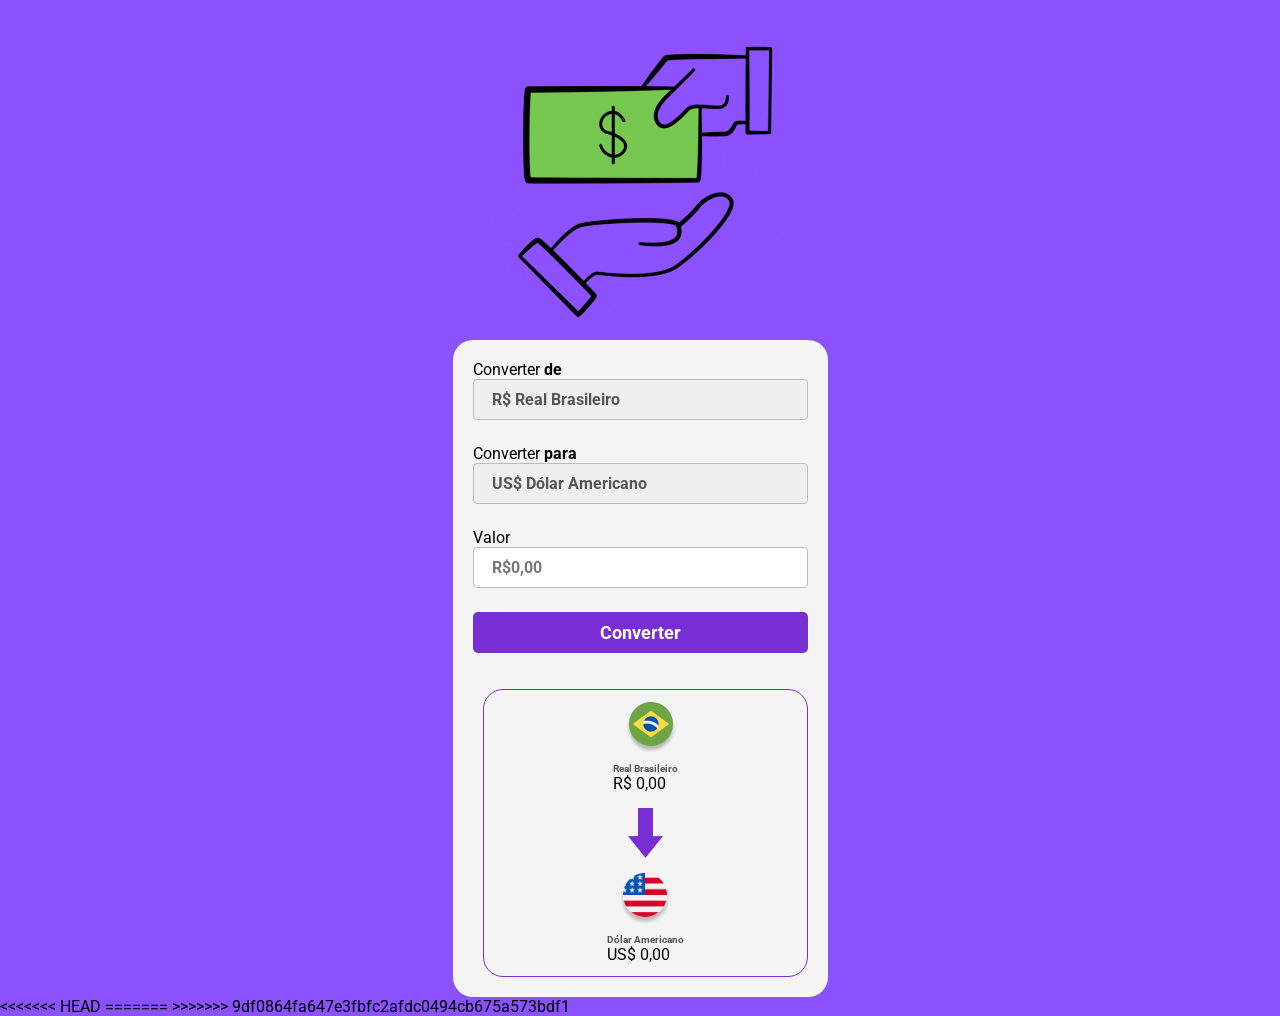
<file: index.html>
<!DOCTYPE html>
<html lang="pt-br">
<head>
    <meta charset="UTF-8">
    <meta name="viewport" content="width=device-width, initial-scale=1.0">
    <title>Convertor de moedas</title>
    <link rel="stylesheet" href="desafio.css">   
    <link rel="preconnect" href="https://fonts.googleapis.com">
    <link rel="preconnect" href="https://fonts.gstatic.com" crossorigin>
    <link href="https://fonts.googleapis.com/css2?family=Montserrat:ital,wght@0,100..900;1,100..900&family=Nunito:ital,wght@0,200..1000;1,200..1000&family=Oswald&family=Poppins:ital,wght@0,100;0,200;0,300;0,400;0,500;0,600;0,700;0,800;0,900;1,100;1,200;1,300;1,400;1,500;1,600;1,700;1,800;1,900&family=Roboto:ital,wght@0,100..900;1,100..900&display=swap" rel="stylesheet">
    
</head>
<body>
    <img src="assets/logo1.png" alt="Logo" class="logo" />
    <div class="container">
        
        <div>
            <label>Converter <b>de</b> </label>
            <br>
            <select name="moeda">
                <option value="BRL">R$  Real Brasileiro</option>
                <option value="USD">US$  Dólar Americano</option>                
                <option value="EUR">€  Euro</option>
                <option value="LIB">£  Libra</option>
                <option value="BIT">₿Bitcoin</option>
            </select>
        </div>
        <div>
            <label>Converter <b>para</b> </label>
            <br>
            <select name="moeda" id="moeda">
                <option value="USD">US$  Dólar Americano</option>
                <option value="BRL">R$  Real Brasileiro</option>
                <option value="EUR">€  Euro</option>
                <option value="LIB">£  Libra</option>
                <option value="BIT">₿  Bitcoin</option>
            </select>
        </div>

        <div>
            <label>
                Valor
                <input class="input-currency"type="text" placeholder="R$0,00">
            </label>
            
        </div>
        <div>
            <button class="convert-button">Converter</button>
        </div>

        <section class="resultado">
            <div class="currency-box">
                <img src="assets/real.png" alt="Real" class="real">
                <h6>Real Brasileiro</h6>
                <p id="currency-value-to-convert">R$ 0,00</p>
            </div>
            
                <img src="assets/arrow.png" alt="Seta" class="arrow">
            
            <div class="currency-box" id="currency-name">
                <img src="assets/dolar.png" alt="Dólar" class="dolar">
                <h6>Dólar Americano</h6>
                <p id="currency-value">US$ 0,00</p>
            </div>
        </section>
    </div>

</body>
<script src="desafio.js"></script>
<<<<<<< HEAD
</html>
=======
</html>
>>>>>>> 9df0864fa647e3fbfc2afdc0494cb675a573bdf1
</file>
<file: desafio.css>
*{
    font-family: 'Roboto', Times, sans-serif;
    margin: 0;
    padding: 0;
    box-sizing: border-box;
    outline: none;
}

body{
    background-color: #8a51fc;
}

.logo{
    width: 300px;
    display: block;
    margin: 20px auto;
}

.container{
    width: 375px;
    background: #f4f4f4;
    border-radius: 20px;
    margin: 0 auto;
    padding: 20px;
}

select, input{
    width: 100%;
    padding: 10px 18px;
    border-radius: 4px;
    border: 1px solid #bbb;
    margin-bottom: 24px;
    appearance: none;;
    cursor: pointer;
    font-weight: 700;
    font-size: 16px;
    color: #555;
}

button{
    width: 100%;
    padding: 10px;
    border-radius: 5px;
    border: none;
    background-color: #772FD3;
    color: #fff;
    font-size: 18px;
    font-weight: 700;
    cursor: pointer;
}

button:hover{
    opacity: 0.8;
}

button:active{
    opacity: 0.6;
}

.resultado{
    padding: 12px;
    border-radius: 20px;
    border: 1px solid #772fd3;
    margin: 36px auto 0 10px;
    display: flex;
    flex-direction: column;
    align-items: center;

}
#valorConvertido, #valorConvertido2{
    font-size: 20px;
    font-weight: 700;
    color:#555;
}
h6{
    font-size: 10px;
    color: #555;
    margin: 5px auto 0 auto;
}
.dolar, .real{
    margin-left: 12px;
}

.arrow{
    margin: 15px;
}
</file>
